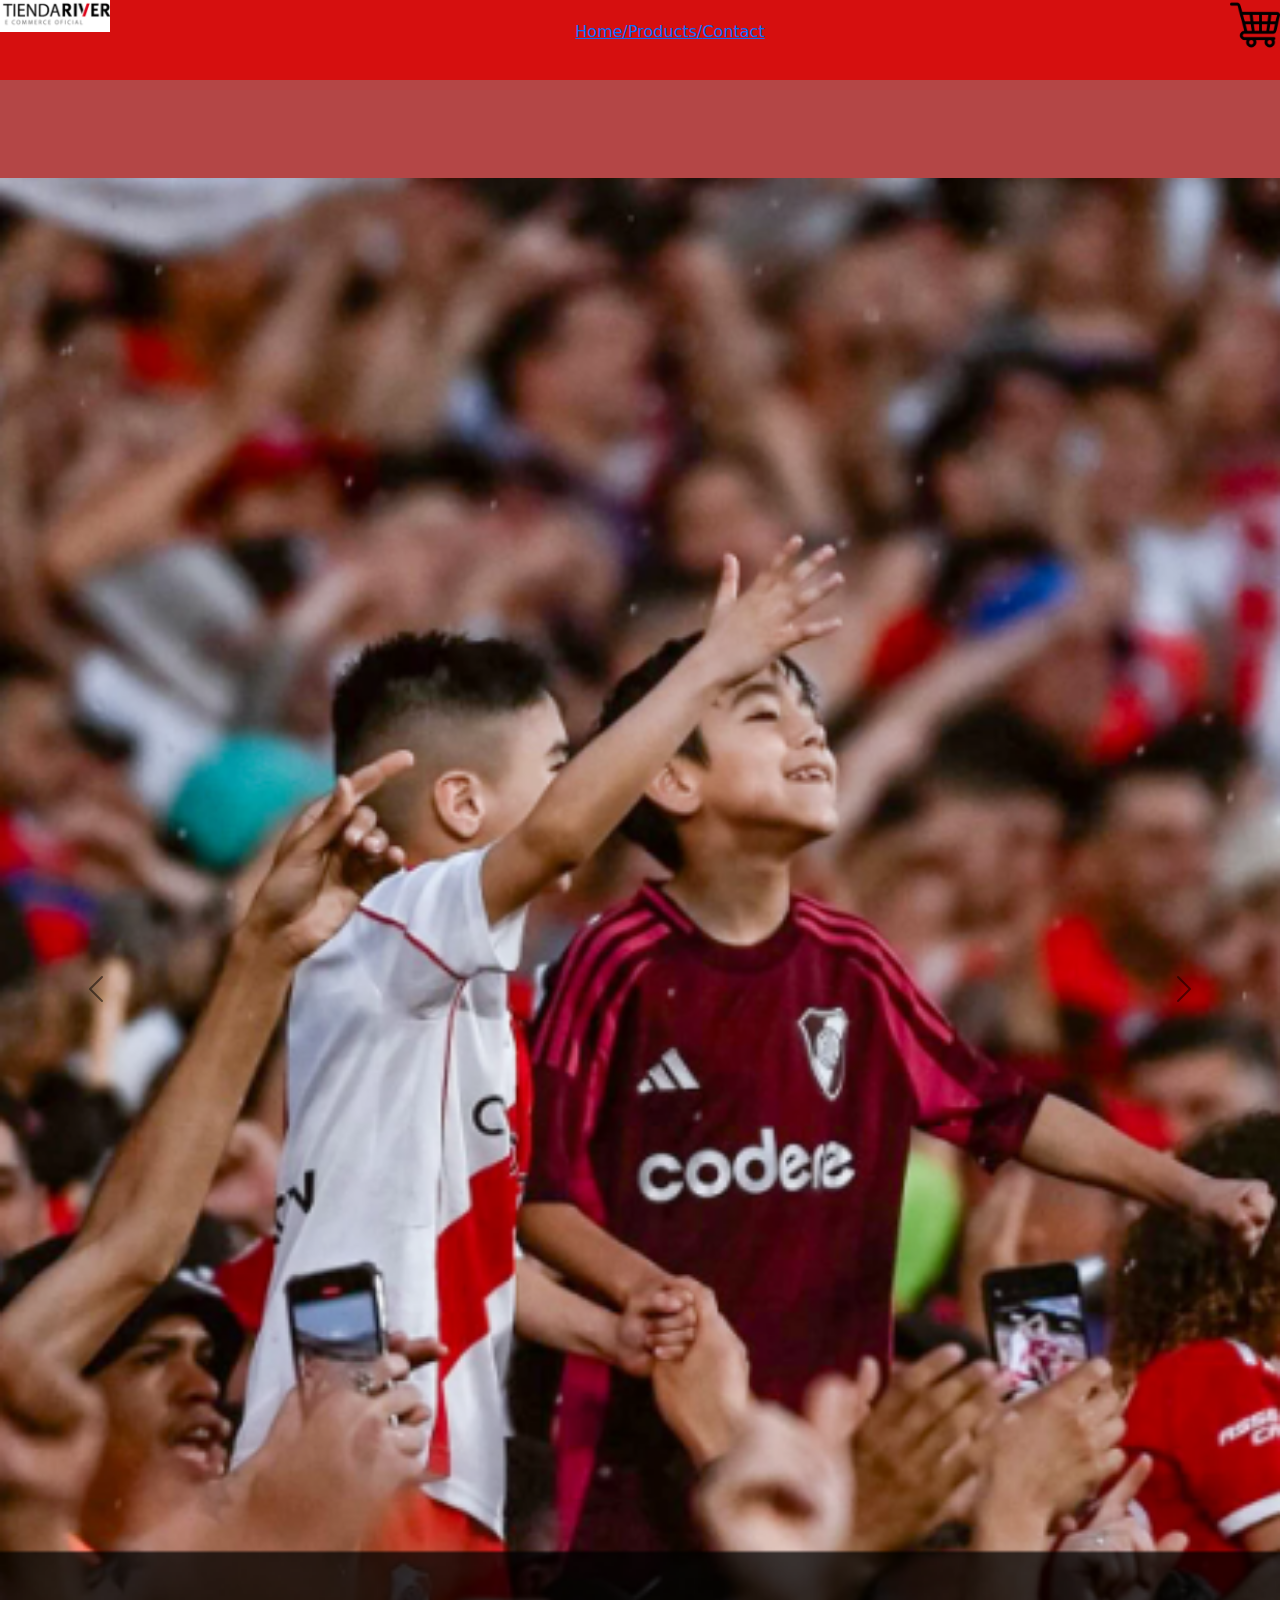
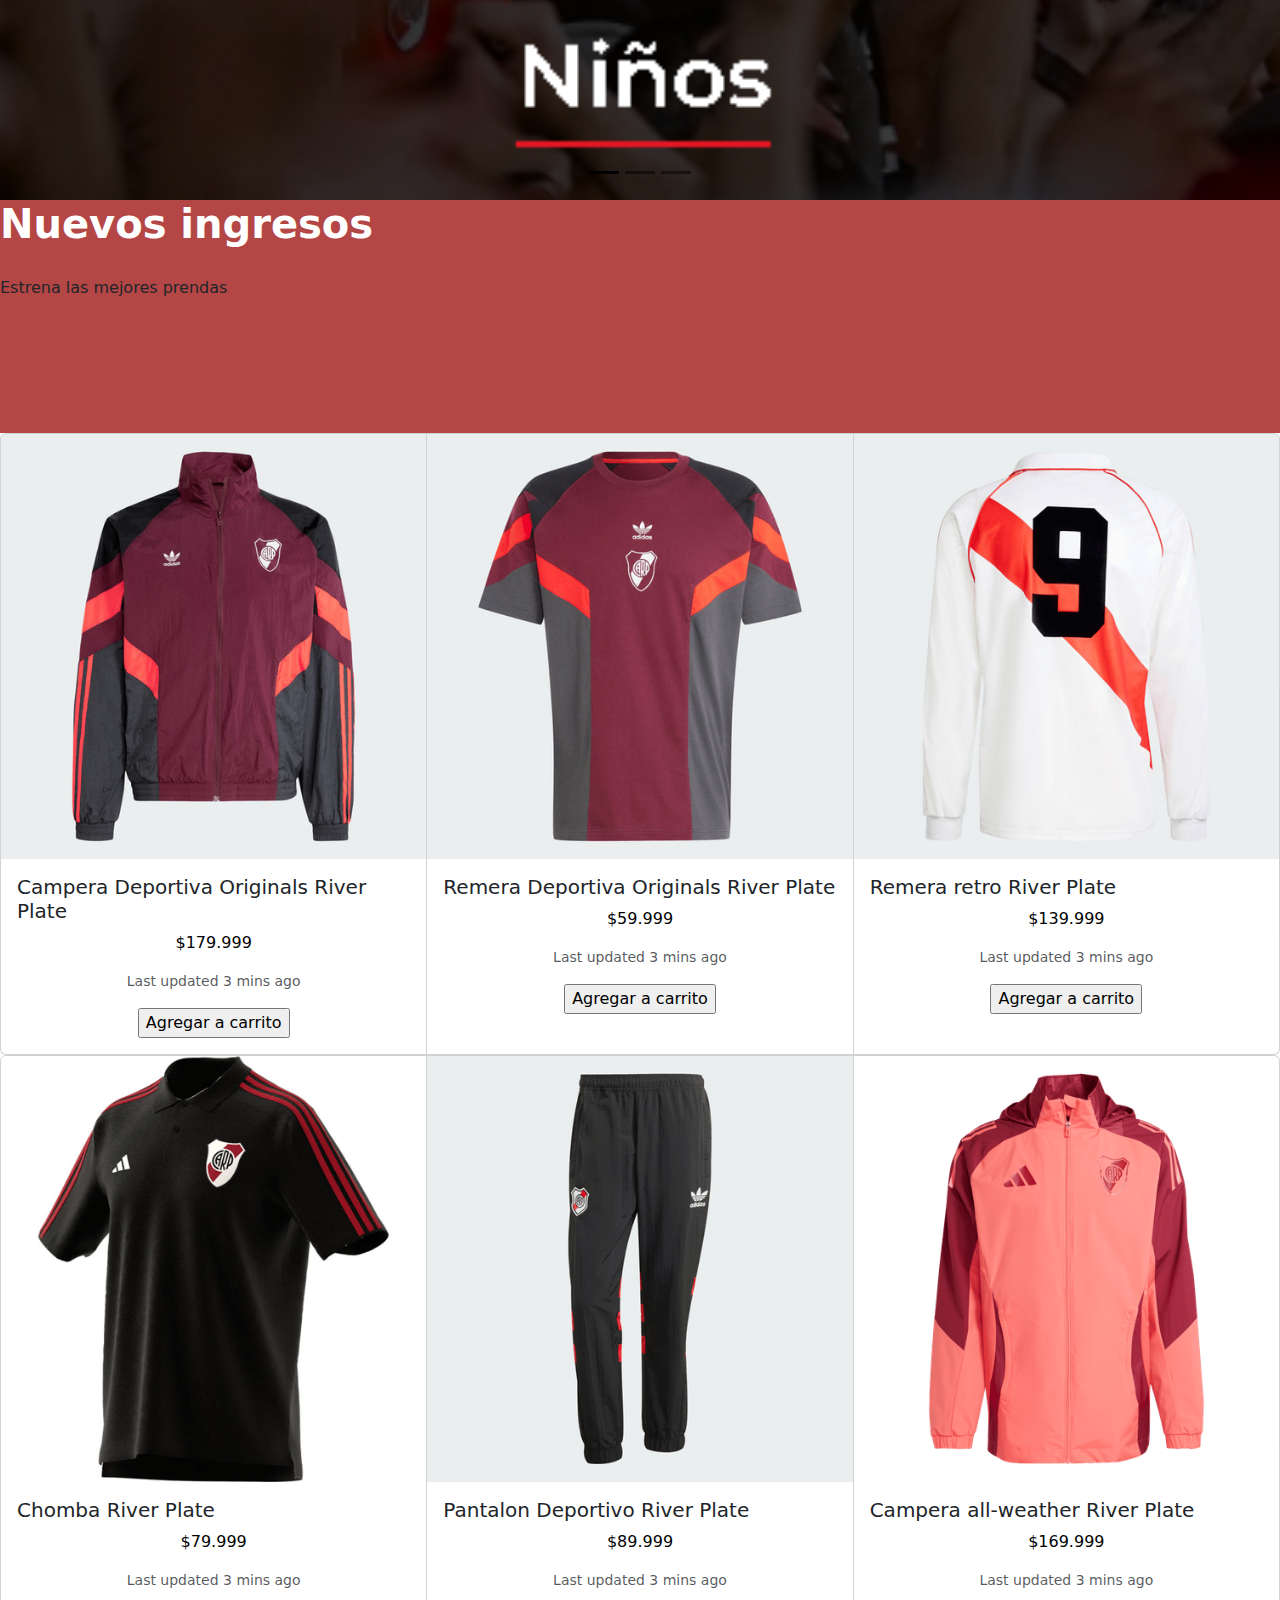
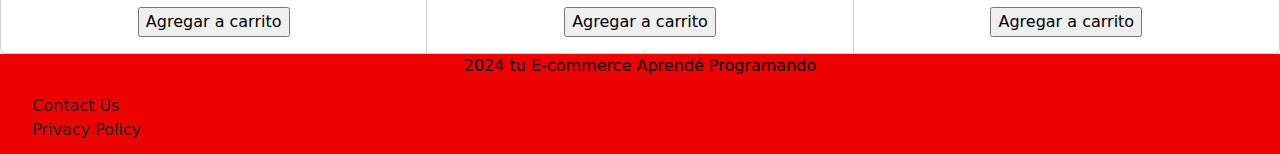
<file: index.html>
<!DOCTYPE html>
<html lang="en">
<head>
    <meta charset="UTF-8">
    <meta name="viewport" content="width=device-width, initial-scale=1.0">
    <title>Document</title>
    <link rel="stylesheet" href="../CSS/style.css">
    <link href="https://cdn.jsdelivr.net/npm/bootstrap@5.3.3/dist/css/bootstrap.min.css" rel="stylesheet" integrity="sha384-QWTKZyjpPEjISv5WaRU9OFeRpok6YctnYmDr5pNlyT2bRjXh0JMhjY6hW+ALEwIH" crossorigin="anonymous">
    <script src="https://cdn.jsdelivr.net/npm/bootstrap@5.3.3/dist/js/bootstrap.bundle.min.js"></script>
</head>
  <body>
    <header>
        <div class="menu-container">
            <img src="./multimedia/Captura de pantalla 2024-12-02 205914.png" class="menu-icono" alt="logo">
        <nav class="nav-bar">
            <ul class="nav-content">
                <li><a href="./index.html">Home/</a></li>
                <li><a href="./pages/products.html">Products/</a></li>
                <li><a href="./pages/contact.html">Contact</a></li>
            </ul>
        </nav>
        <div >
            <ul>
                <li class="submenu">
                    <img src="./multimedia/carrito.png"id="img-carrito" alt="carrito">
                </li>
            </ul>
        </div>

    </header>
    <main>
        <section class="hero">
            <div id="carouselExampleDark" class="carousel carousel-dark slide">
                <div class="carousel-indicators">
                    <button type="button" data-bs-target="#carouselExampleIndicators" data-bs-slide-to="0" class="active" aria-current="true" aria-label="Slide 1"></button>
                    <button type="button" data-bs-target="#carouselExampleIndicators" data-bs-slide-to="1" aria-label="Slide 2"></button>
                    <button type="button" data-bs-target="#carouselExampleIndicators" data-bs-slide-to="2" aria-label="Slide 3"></button>
                  </div>
                <div class="carousel-inner">
                  <div class="carousel-item active" data-bs-interval="10000">
                    <img src="./multimedia/Captura de pantalla 2024-12-02 232919.png" class="d-block w-100" alt="">
                    <div class="carousel-caption d-none d-md-block">
                    </div>
                  </div>
                  <div class="carousel-item" data-bs-interval="2000">
                    <img src="./multimedia/Captura de pantalla 2024-12-02 232848.png" class="d-block w-100" alt="">
                    <div class="carousel-caption d-none d-md-block">
                    </div>
                  </div>
                  <div class="carousel-item">
                    <img src="./multimedia/Captura de pantalla 2024-12-02 232832.png" class="d-block w-100" alt="">
                    <div class="carousel-caption d-none d-md-block">
                    </div>
                  </div>
                </div>
                <button class="carousel-control-prev" type="button" data-bs-target="#carouselExampleDark" data-bs-slide="prev">
                  <span class="carousel-control-prev-icon" aria-hidden="true"></span>
                  <span class="visually-hidden">Previous</span>
                </button>
                <button class="carousel-control-next" type="button" data-bs-target="#carouselExampleDark" data-bs-slide="next">
                  <span class="carousel-control-next-icon" aria-hidden="true"></span>
                  <span class="visually-hidden">Next</span>
                </button>
              </div>
            <article class="main-text">
                <h1>Nuevos ingresos</h1>
                <h6>Estrena las mejores prendas</h6>

            </article>
        </section>
        <section class="cartas">
            <article>
                <div class="card-group">
                    <div class="card">
                        <img src="./multimedia/172680-500-auto.png" class="card-img-top" alt="producto1">
                      <div class="card-body">
                        <h5 class="card-title">Campera Deportiva Originals River Plate</h5>
                        <p class="card-text">$179.999</p>
                        <p class="card-text"><small class="text-body-secondary">Last updated 3 mins ago</small></p>
                        <form>
                            <input type="button" value="Agregar a carrito">
                        </form>
                      </div>
                    </div>
                    <div class="card">
                        <img src="./multimedia/172681-500-auto.png" alt="pr2">
                      <div class="card-body">
                        <h5 class="card-title">Remera Deportiva Originals River Plate</h5>
                        <p class="card-text">$59.999</p>
                        <p class="card-text"><small class="text-body-secondary">Last updated 3 mins ago</small></p>
                        <form>
                            <input type="button" value="Agregar a carrito">
                        </form>
                      </div>
                    </div>
                    <div class="card">
                      <img src="./multimedia/172690-500-auto.png" class="card-img-top" alt="pr3">
                      <div class="card-body">
                        <h5 class="card-title">Remera retro River Plate</h5>
                        <p class="card-text">$139.999</p>
                        <p class="card-text"><small class="text-body-secondary">Last updated 3 mins ago</small></p>
                        <form>
                            <input type="button" value="Agregar a carrito">
                        </form>
                      </div>
                    </div>
                  </div>
            </article>
            <article>
                <div class="card-group">
                    <div class="card">
                        <img src="./multimedia/chomba.png" class="card-img-top" alt="producto4">
                      <div class="card-body">
                        <h5 class="card-title">Chomba River Plate</h5>
                        <p class="card-text">$79.999</p>
                        <p class="card-text"><small class="text-body-secondary">Last updated 3 mins ago</small></p>
                        <form>
                            <input type="button" value="Agregar a carrito">
                        </form>
                      </div>
                    </div>
                    <div class="card">
                        <img src="./multimedia/pants.png" alt="pr5">
                      <div class="card-body">
                        <h5 class="card-title">Pantalon Deportivo River Plate</h5>
                        <p class="card-text">$89.999</p>
                        <p class="card-text"><small class="text-body-secondary">Last updated 3 mins ago</small></p>
                        <form>
                            <input type="button" value="Agregar a carrito">
                        </form>
                      </div>
                    </div>
                    <div class="card">
                      <img src="./multimedia/all-weather.png" class="card-img-top" alt="pr6">
                      <div class="card-body">
                        <h5 class="card-title">Campera all-weather River Plate</h5>
                        <p class="card-text">$169.999</p>
                        <p class="card-text"><small class="text-body-secondary">Last updated 3 mins ago</small></p>
                        <form>
                            <input type="button" value="Agregar a carrito">
                        </form>
                      </div>
                    </div>
                  </div>
            </article>
        </section>
    </main>
    <footer>
        <p>2024 tu E-commerce Aprendé Programando</p>
        <ul>
            <li><a href="#"></a>Contact Us</li>
            <li><a href="#"></a>Privacy Policy</li>
        </ul>
    </footer>
</body>
</html>
</file>
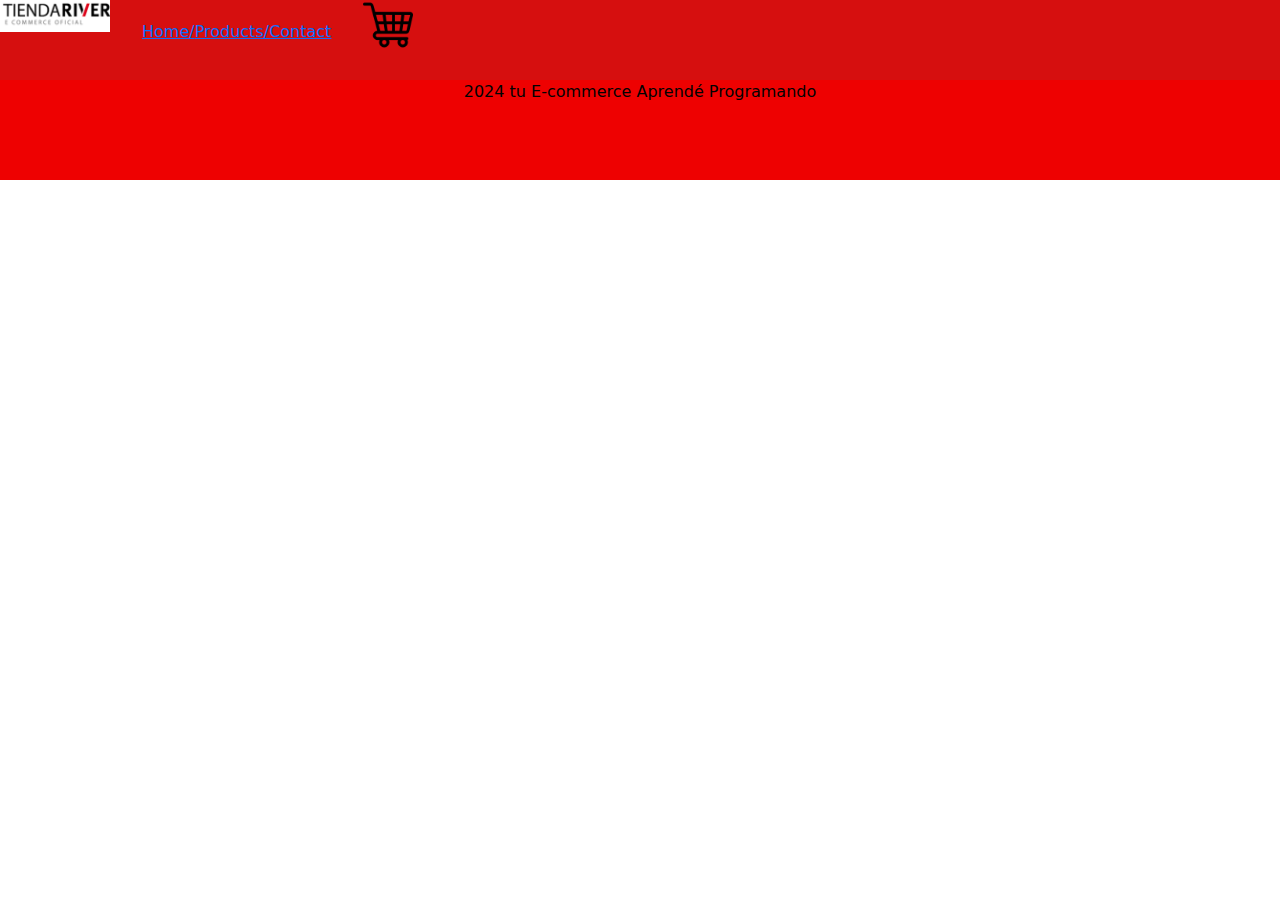
<file: contact.html>
<!DOCTYPE html>
<html lang="en">
<head>
    <meta charset="UTF-8">
    <meta name="viewport" content="width=device-width, initial-scale=1.0">
    <title>Document</title>
    <link rel="stylesheet" href="../CSS/style.css">
    <link href="https://cdn.jsdelivr.net/npm/bootstrap@5.3.3/dist/css/bootstrap.min.css" rel="stylesheet" integrity="sha384-QWTKZyjpPEjISv5WaRU9OFeRpok6YctnYmDr5pNlyT2bRjXh0JMhjY6hW+ALEwIH" crossorigin="anonymous">
</head>
<body>
    <header>
        <div class="menu-container">
            <img src="../multimedia/Captura de pantalla 2024-12-02 205914.png" class="menu-icono" alt="logo">
        <nav id="nav-bar">
            <ul class="nav-content">
                <li><a href="../index.html">Home/</a></li>
                <li><a href="../pages/products.html">Products/</a></li>
                <li><a href="../pages/contact.html">Contact</a></li>
            </ul>
        </nav>
        <div >
            <ul>
                <li class="submenu">
                    <img src="../multimedia/carrito.png"id="img-carrito" alt="carrito">
                </li>
            </ul>
        </div>

    </header>
    <main>
        <section>
            <article></article>
        </section>
    </main>
<footer>
    <p>2024 tu E-commerce Aprendé Programando</p>
</footer>
</body>
</html>
</file>
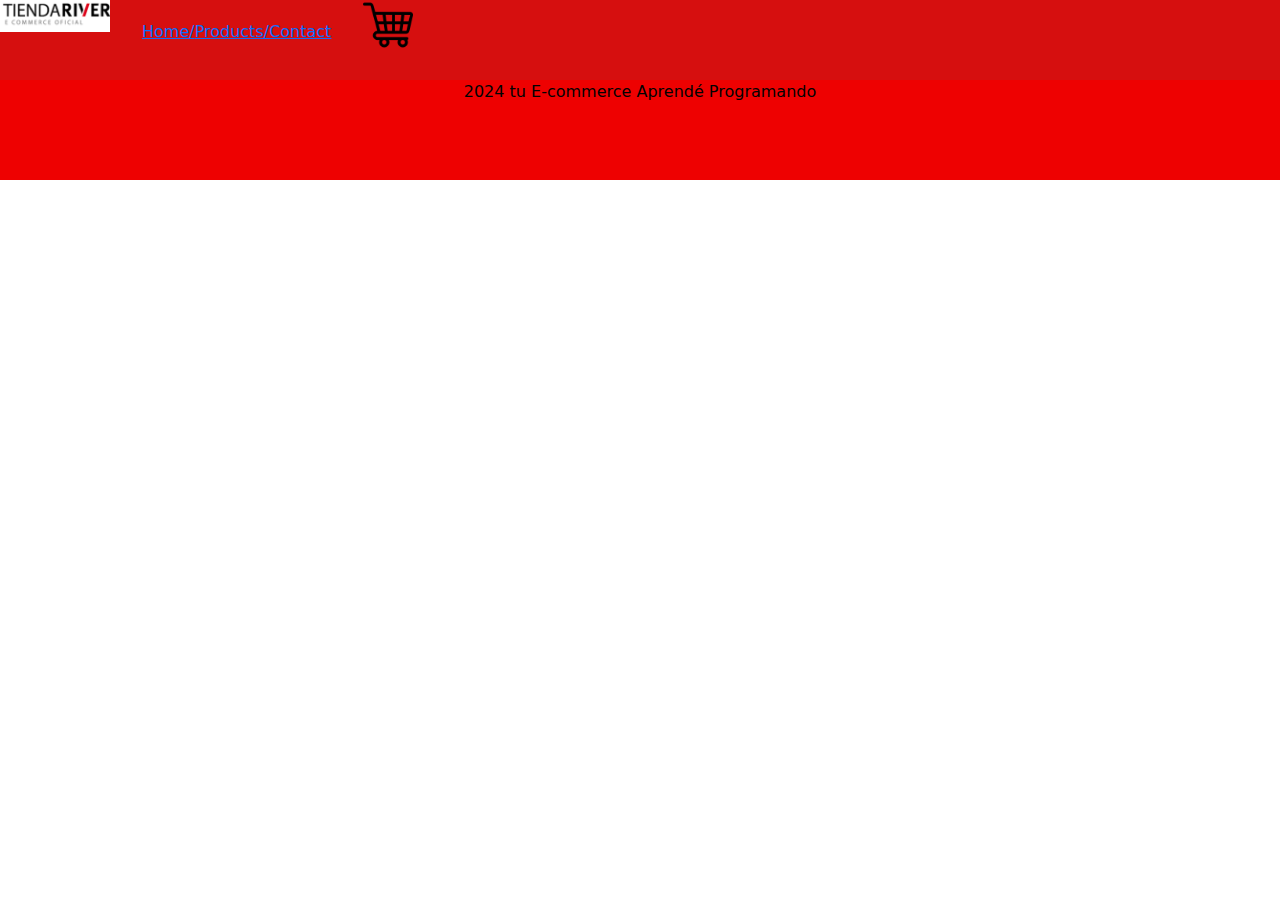
<file: pages/contact.html>
<!DOCTYPE html>
<html lang="en">
<head>
    <meta charset="UTF-8">
    <meta name="viewport" content="width=device-width, initial-scale=1.0">
    <title>Document</title>
    <link rel="stylesheet" href="../CSS/style.css">
    <link href="https://cdn.jsdelivr.net/npm/bootstrap@5.3.3/dist/css/bootstrap.min.css" rel="stylesheet" integrity="sha384-QWTKZyjpPEjISv5WaRU9OFeRpok6YctnYmDr5pNlyT2bRjXh0JMhjY6hW+ALEwIH" crossorigin="anonymous">
</head>
<body>
    <header>
        <div class="menu-container">
            <img src="../multimedia/Captura de pantalla 2024-12-02 205914.png" class="menu-icono" alt="logo">
        <nav id="nav-bar">
            <ul class="nav-content">
                <li><a href="../index.html">Home/</a></li>
                <li><a href="../pages/products.html">Products/</a></li>
                <li><a href="../pages/contact.html">Contact</a></li>
            </ul>
        </nav>
        <div >
            <ul>
                <li class="submenu">
                    <img src="../multimedia/carrito.png"id="img-carrito" alt="carrito">
                </li>
            </ul>
        </div>

    </header>
    <main>
        <section>
            <article></article>
        </section>
    </main>
<footer>
    <p>2024 tu E-commerce Aprendé Programando</p>
</footer>
</body>
</html>
</file>
<file: CSS/style.css>
header{
    height: 80px;
    width: 100%;
    background-color: rgb(214, 15, 15);

}


.menu-icono{
    width: 110px;
    height: 100%;
}

.nav-content{
    display: flex;
    justify-content: center;
    margin-top: 20px;
    text-decoration: none;

}
.menu-container{
    display: flex;
    justify-content: left;

}
#img-carrito{
    display: flex;
    justify-content: end;
    margin: auto;
    width: 50px;
    height: 50px;

}
.nav-bar{
    display: flex;
    justify-content: right;
    margin: auto;
    margin-top: 0px;


}

li{
    list-style: none;
}

footer{
    height: 100px;
    width: 100%;
    background-color: rgb(238, 1, 1);

}

p{
    color: rgb(2, 2, 2);
    justify-content: center;
    display: flex;
    margin-top: 50px;
    margin: auto;
}
form{
    justify-content: center;
    text-align: center;
}
@import url("https://fonts.googleapis.com/css2?family=Inter:wght@400;500;600;700;800&display=swap");
body {
  overflow-x: hidden;
  position: relative; }

body {
  font-family: "Inter", sans-serif;
  font-weight: 400;
  line-height: 28px;
  color: #6a6a6a;
  font-size: 14px;
  background-color: #eff2f1; }

  @media (min-width: 992px) {
    .custom-navbar .custom-navbar-nav li {
      margin-left: 15px;
      margin-right: 15px; } }
  .custom-navbar .custom-navbar-nav li a {
    font-weight: 500;
    color: #ffffff !important;
    opacity: .5;
    -webkit-transition: .3s all ease;
    -o-transition: .3s all ease;
    transition: .3s all ease;
    position: relative; }
    @media (min-width: 768px) {
      .custom-navbar .custom-navbar-nav li a:before {
        content: "";
        position: absolute;
        bottom: 0;
        left: 8px;
        right: 8px;
        background: #f9bf29;
        height: 5px;
        opacity: 1;
        visibility: visible;
        width: 0;
        -webkit-transition: .15s all ease-out;
        -o-transition: .15s all ease-out;
        transition: .15s all ease-out; } }
    .custom-navbar .custom-navbar-nav li a:hover {
      opacity: 1; }
      .custom-navbar .custom-navbar-nav li a:hover:before {
        width: calc(100% - 16px); }
  .custom-navbar .custom-navbar-nav li.active a {
    opacity: 1; }
    .custom-navbar .custom-navbar-nav li.active a:before {
      width: calc(100% - 16px); }
  .custom-navbar .custom-navbar-cta {
    margin-left: 0 !important;
    -webkit-box-orient: horizontal;
    -webkit-box-direction: normal;
    -ms-flex-direction: row;
    flex-direction: row; }
    @media (min-width: 768px) {
      .custom-navbar .custom-navbar-cta {
        margin-left: 40px !important; } }
    .custom-navbar .custom-navbar-cta li {
      margin-left: 0px;
      margin-right: 0px; }
      .custom-navbar .custom-navbar-cta li:first-child {
        margin-right: 20px; }

.hero {
background-color: rgb(180, 70, 70);
  padding: calc(4rem - 30px) 0 0rem 0; }
  @media (min-width: 768px) {
    .hero {
      padding: calc(4rem - 30px) 0 4rem 0; } }
  @media (min-width: 992px) {
    .hero {
      padding: calc(8rem - 30px) 0 8rem 0; } }
  .hero .intro-excerpt {
    position: relative;
    z-index: 4; }
    @media (min-width: 992px) {
      .hero .intro-excerpt {
        max-width: 450px; } }
  .hero h1 {
    font-weight: 700;
    color: #ffffff;
    margin-bottom: 30px; }
    @media (min-width: 1400px) {
      .hero h1 {
        font-size: 54px; } }
  .hero p {
    color: rgba(255, 255, 255, 0.5);
    margin-bottom: 30px; }
  .hero .hero-img-wrap {
    position: relative; }
    .hero .hero-img-wrap img {
      position: relative;
      top: 0px;
      right: 0px;
      z-index: 2;
      max-width: 780px;
      left: -20px; }
      @media (min-width: 768px) {
        .hero .hero-img-wrap img {
          right: 0px;
          left: -100px; } }
      @media (min-width: 992px) {
        .hero .hero-img-wrap img {
          left: 0px;
          top: -80px;
          position: absolute;
          right: -50px; } }
      @media (min-width: 1200px) {
        .hero .hero-img-wrap img {
          left: 0px;
          top: -80px;
          right: -100px; } }
    .hero .hero-img-wrap:after {
      content: "";
      position: absolute;
      width: 255px;
      height: 217px;
      background-image: url("../images/dots-light.svg");
      background-size: contain;
      background-repeat: no-repeat;
      right: -100px;
      top: -0px; }
      @media (min-width: 1200px) {
        .hero .hero-img-wrap:after {
          top: -40px; } }


a{
    text-decoration: none;
    color: #6a6a6a;
}

ul>li:hover{
   color: aqua;
}
</file>
